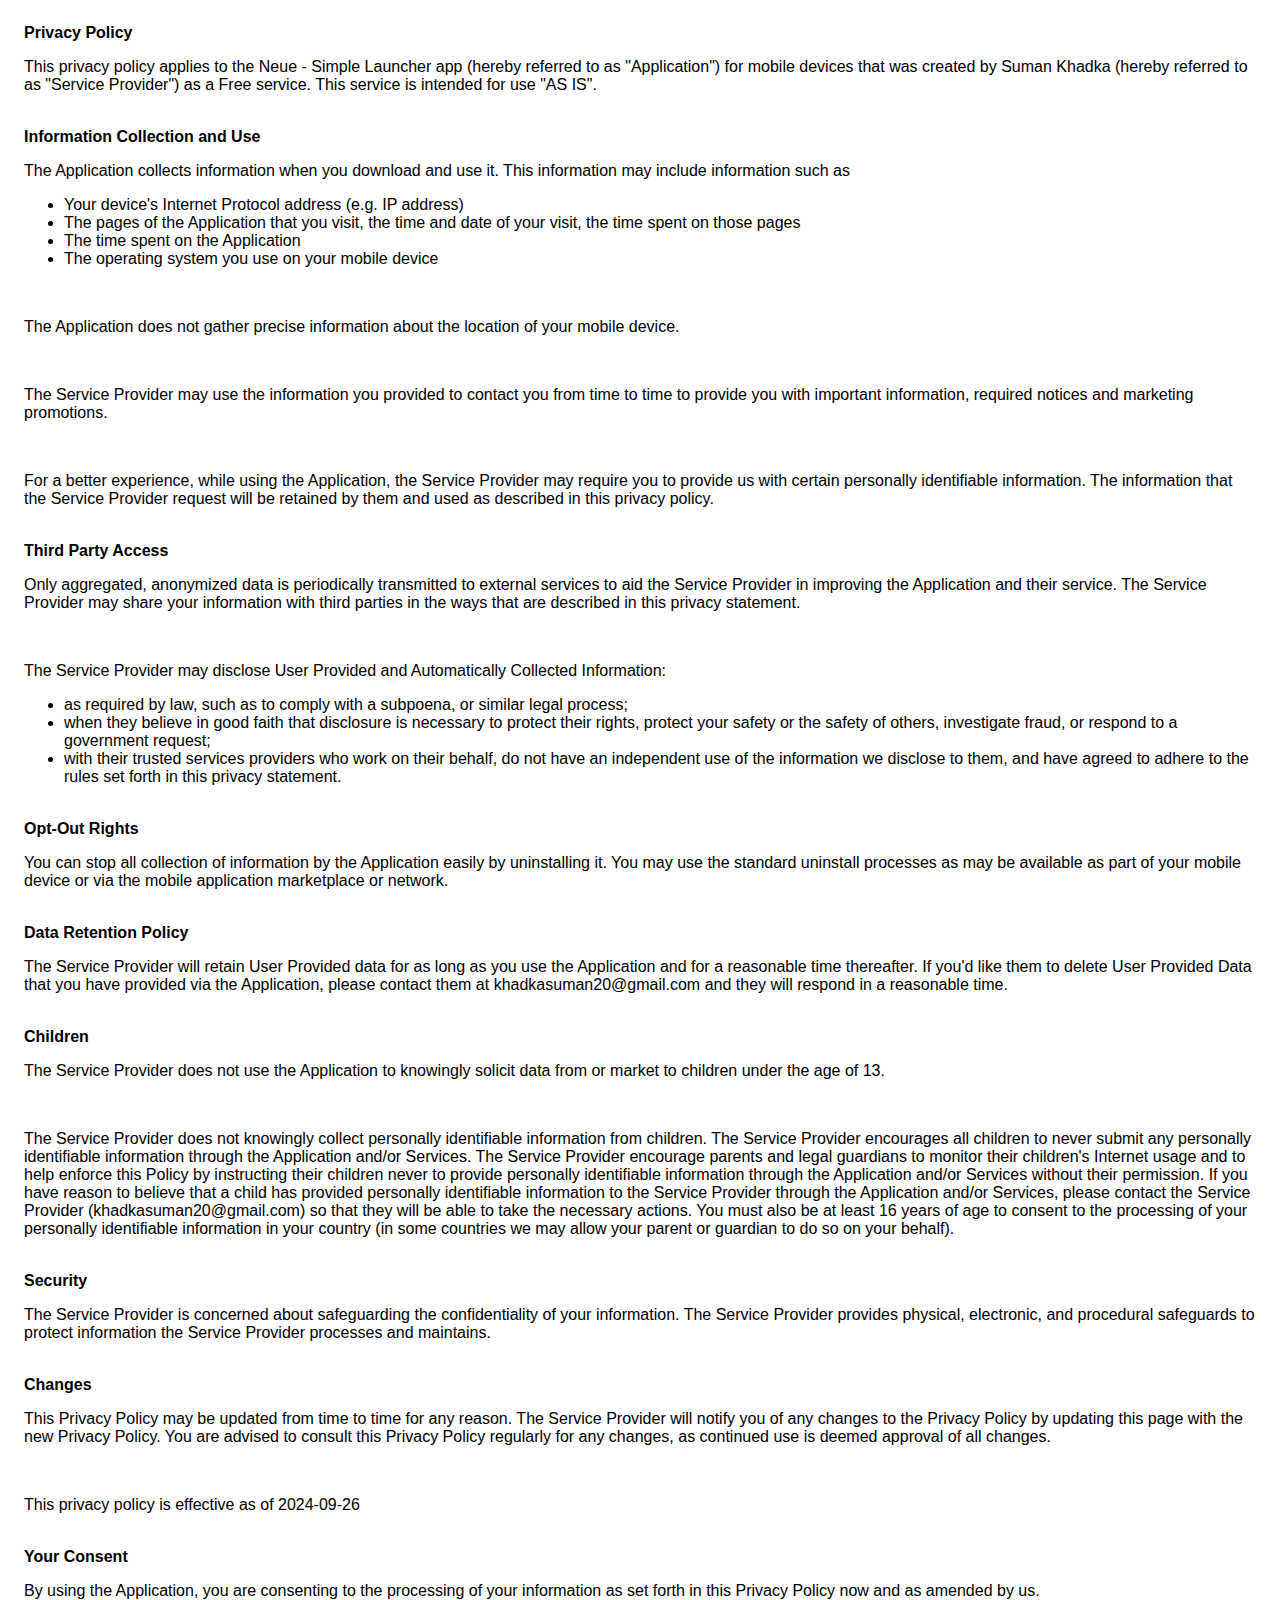
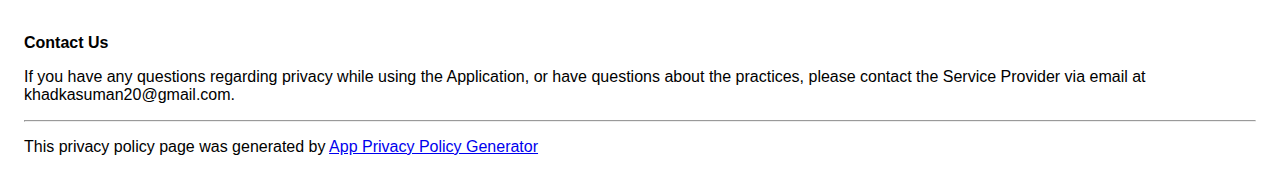
<file: privacy-neue.html>
<!DOCTYPE html>
    <html>
    <head>
      <meta charset='utf-8'>
      <meta name='viewport' content='width=device-width'>
      <title>Privacy Policy</title>
      <style> body { font-family: 'Helvetica Neue', Helvetica, Arial, sans-serif; padding:1em; } </style>
    </head>
    <body>
    <strong>Privacy Policy</strong><p>This privacy policy applies to the Neue - Simple Launcher app (hereby referred to as "Application") for mobile devices that was created by Suman Khadka (hereby referred to as "Service Provider") as a Free service. This service is intended for use "AS IS".</p><br><strong>Information Collection and Use</strong><p>The Application collects information when you download and use it. This information may include information such as </p><ul><li>Your device's Internet Protocol address (e.g. IP address)</li><li>The pages of the Application that you visit, the time and date of your visit, the time spent on those pages</li><li>The time spent on the Application</li><li>The operating system you use on your mobile device</li></ul><p></p><br><p>The Application does not gather precise information about the location of your mobile device.</p><div style="display: none;"><p>The Application collects your device's location, which helps the Service Provider determine your approximate geographical location and make use of in below ways:</p><ul><li>Geolocation Services: The Service Provider utilizes location data to provide features such as personalized content, relevant recommendations, and location-based services.</li><li>Analytics and Improvements: Aggregated and anonymized location data helps the Service Provider to analyze user behavior, identify trends, and improve the overall performance and functionality of the Application.</li><li>Third-Party Services: Periodically, the Service Provider may transmit anonymized location data to external services. These services assist them in enhancing the Application and optimizing their offerings.</li></ul></div><br><p>The Service Provider may use the information you provided to contact you from time to time to provide you with important information, required notices and marketing promotions.</p><br><p>For a better experience, while using the Application, the Service Provider may require you to provide us with certain personally identifiable information. The information that the Service Provider request will be retained by them and used as described in this privacy policy.</p><br><strong>Third Party Access</strong><p>Only aggregated, anonymized data is periodically transmitted to external services to aid the Service Provider in improving the Application and their service. The Service Provider may share your information with third parties in the ways that are described in this privacy statement.</p><!----><br><p>The Service Provider may disclose User Provided and Automatically Collected Information:</p><ul><li>as required by law, such as to comply with a subpoena, or similar legal process;</li><li>when they believe in good faith that disclosure is necessary to protect their rights, protect your safety or the safety of others, investigate fraud, or respond to a government request;</li><li>with their trusted services providers who work on their behalf, do not have an independent use of the information we disclose to them, and have agreed to adhere to the rules set forth in this privacy statement.</li></ul><p></p><br><strong>Opt-Out Rights</strong><p>You can stop all collection of information by the Application easily by uninstalling it. You may use the standard uninstall processes as may be available as part of your mobile device or via the mobile application marketplace or network.</p><br><strong>Data Retention Policy</strong><p>The Service Provider will retain User Provided data for as long as you use the Application and for a reasonable time thereafter. If you'd like them to delete User Provided Data that you have provided via the Application, please contact them at khadkasuman20@gmail.com and they will respond in a reasonable time.</p><br><strong>Children</strong><p>The Service Provider does not use the Application to knowingly solicit data from or market to children under the age of 13.</p><!----><div><br><p>The Service Provider does not knowingly collect personally
identifiable information from children. The Service Provider 
encourages all children to never submit any personally
identifiable information through the Application and/or Services.
The Service Provider encourage parents and legal guardians to monitor 
their children's Internet usage and to help enforce this Policy by instructing 
their children never to provide personally identifiable information through the Application and/or Services without their permission. If you have reason to believe that a child 
has provided personally identifiable information to the Service Provider through the Application and/or Services, 
please contact the Service Provider (khadkasuman20@gmail.com) so that they will be able to take the necessary actions. 
You must also be at least 16 years of age to consent to the processing 
of your personally identifiable information in your country (in some countries we may allow your parent 
or guardian to do so on your behalf).</p></div><br><strong>Security</strong><p>The Service Provider is concerned about safeguarding the confidentiality of your information. The Service Provider provides physical, electronic, and procedural safeguards to protect information the Service Provider processes and maintains.</p><br><strong>Changes</strong><p>This Privacy Policy may be updated from time to time for any reason. The Service Provider will notify you of any changes to the Privacy Policy by updating this page with the new Privacy Policy. You are advised to consult this Privacy Policy regularly for any changes, as continued use is deemed approval of all changes.</p><br><p>This privacy policy is effective as of 2024-09-26</p><br><strong>Your Consent</strong><p>By using the Application, you are consenting to the processing of your information as set forth in this Privacy Policy now and as amended by us.</p><br><strong>Contact Us</strong><p>If you have any questions regarding privacy while using the Application, or have questions about the practices, please contact the Service Provider via email at khadkasuman20@gmail.com.</p><hr><p>This privacy policy page was generated by <a href="https://app-privacy-policy-generator.nisrulz.com/" target="_blank" rel="noopener noreferrer">App Privacy Policy Generator</a></p>
    </body>
    </html>
</file>
